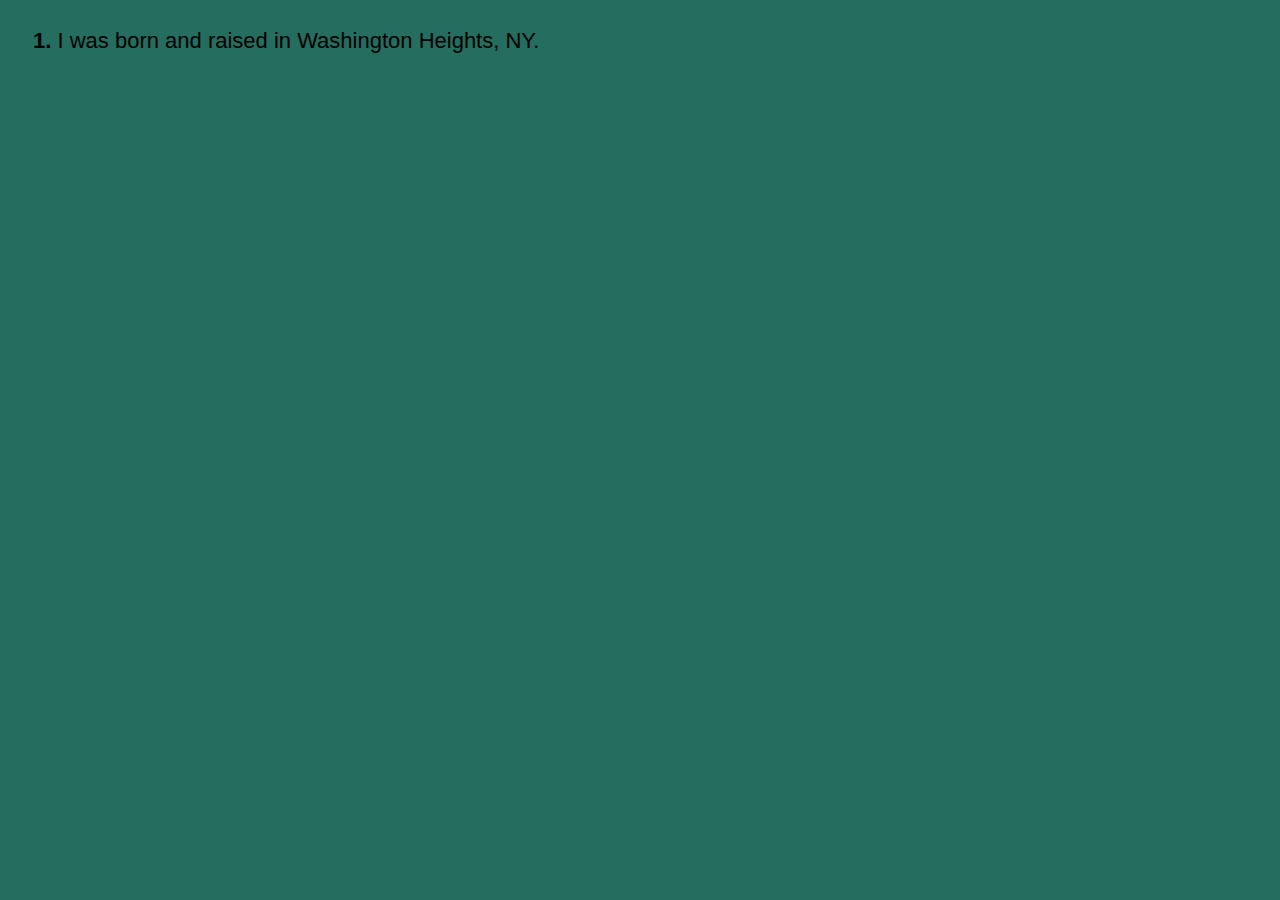
<file: my-responsive-facts/index.html>
<!doctype html>
<html class="no-js" lang="">
    <head>
    <meta charset="utf-8">
    <meta http-equiv="X-UA-Compatible" content="IE=edge">
    <title>Media Quiery</title>
    <meta name="description" content="">
    <meta name="viewport" content="width=device-width, initial-scale=1">

        <link rel="stylesheet" href="css/main.css">
</head>
    <body>

	<div class="fact1">
	
	<p> <Strong>1.</Strong> I was born and raised in Washington Heights, NY.
	</p>
	
	</div>
	
	<div class="fact2">
	
	<p> <Strong>2.</Strong> I love to race cars and I drive a 2005 Honda Accord.
	</p>
	
	</div>
	
	
	<div class="fact3">
	
	<p> <Strong>3.</Strong> I am about that gym life.
	</p>
	
	</div>
	
	
	<div class="fact4">
	
	<p> <Strong>4.</Strong> My favorite music artist is rapper Max B.
	</p>
	
	</div>
	
	
	<div class="fact5">
	
	<p> <Strong>5.</Strong> I am the truth.
	</p>
	
	</div>
	
	
	<div class="fact6">
	
	<p> <Strong>6.</Strong> I find Seafood to be disgusting.
	</p>
	
	</div>
	
    </body>
</html>
</file>
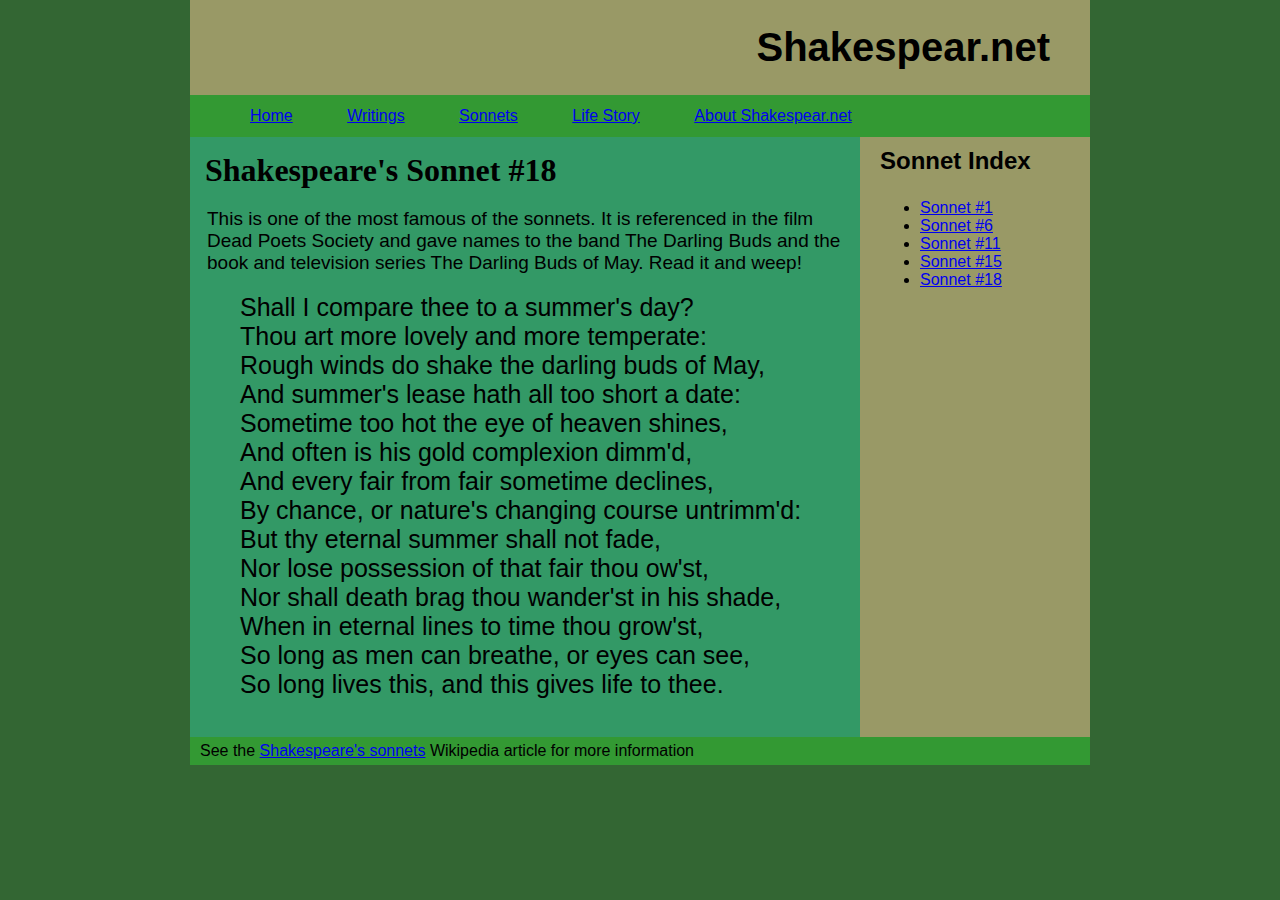
<file: wiki4.html>
<!DOCTYPE HTML PUBLIC "-//W3C//DTD HTML 4.01//EN"
        "http://www.w3.org/TR/html4/strict.dtd">
<html lang="en">
  <head>
  
  <link rel="stylesheet" type="text/css" href="css/wiki4.css">
  
    <title>CSS Challenge 4</title>
  </head>
  <body>
  
    <div class="wrap">
      <div class="header">
        <h1>Shakespear.net</h1>
      </div>
	  
	  
      <div class="nav">
        <ul>
          <li><a href="#">Home</a></li>
          <li><a href="#">Writings</a></li>
          <li><a href="#">Sonnets</a></li>
          <li><a href="#">Life Story</a></li>
          <li><a href="#">About Shakespear.net</a></li>
        </ul>
      </div>
      <div class="sidebar">
        <h2>Sonnet Index</h2>
        <ul>
          <li><a href="#">Sonnet #1</a></li>
          <li><a href="#">Sonnet #6</a></li>
          <li><a href="#">Sonnet #11</a></li>
          <li><a href="#">Sonnet #15</a></li>
          <li><a href="#">Sonnet #18</a></li>
        </ul>
      </div>
      <div class="content">
        <h1>Shakespeare's Sonnet #18</h1>
        <p>This is one of the most famous of the sonnets. It is referenced
            in the film Dead Poets Society and gave names to the band The
            Darling Buds and the book and television series The Darling Buds
            of May. Read it and weep!</p>
        <ul>
          <li>Shall I compare thee to a summer's day?</li><br>
          <li>Thou art more lovely and more temperate:</li><br>
          <li>Rough winds do shake the darling buds of May,</li><br>
          <li>And summer's lease hath all too short a date:</li><br>
          <li>Sometime too hot the eye of heaven shines,</li><br>
          <li>And often is his gold complexion dimm'd,</li><br>
          <li>And every fair from fair sometime declines,</li><br>
          <li>By chance, or nature's changing course untrimm'd:</li><br>
          <li>But thy eternal summer shall not fade,</li><br>
          <li>Nor lose possession of that fair thou ow'st,</li><br>
          <li>Nor shall death brag thou wander'st in his shade,</li><br>
          <li>When in eternal lines to time thou grow'st,</li><br>
          <li>So long as men can breathe, or eyes can see,</li><br>
          <li>So long lives this, and this gives life to thee.</li><br>
        </ul>
      </div>
      <div class="footer">
        <p class="copyright">See the 
        <a href="http://en.wikipedia.org/wiki/Shakespeare%27s_Sonnets">
        Shakespeare's sonnets</a> Wikipedia article for more information
        </p>
      </div>
    </div>
  </body>
</html>
</file>
<file: my-responsive-facts/css/main.css>
p {

  padding-left: 10px ;
  font-family: "Comic Sans MS", cursive, sans-serif;
  font-size:22px;
 
  display: none;
  float: left;
  margin-top: 20px;
  margin-bottom: 25px;
  margin-right: 10px;
  margin-left: 15px;
}







body {

background: #246D5F;

}
  
  .fact1  p{
	display: block ;
	
    }
  
  
  @media (max-width:1000px) {
 
  body {

background: #4C678C;

}
  
  .fact2 p{
	display: block;
    
  }
  
  @media(max-width:840px) {
  
  body {

background: #C7363D;

}
  
  .fact3 p{
	display: block;
    
  }
  
  @media (max-width:670px) {
  
  body {

background: #E8DA43;

}
  
  .fact4 p {
	display: block;
    
  }
  
  @media(max-width:510px) {
  
  body {

background: #3F9531;

}
  
   .fact5 p {
	display: block;
   
  }
  
  @media (max-width: 350px) {
  
  body {

background: #686868;

}
  
  .fact6  p {
	display: block;
    
  }
</file>
<file: css/wiki4.css>
body,
html {
margin:0;
padding:0;
color:#000;
background:#336633;
font-family:Arial;


}

.wrap {
width:900px;
margin:0 auto;
background:#999966;

}

.header {
font-size: 20px;
float: right;
padding:20px 35px;
background:#999966;
}

h1 {

margin:5px;

}


.nav {
padding:12px 10px;
background:#339933;
clear: both;
}

.nav ul {
margin:0;
padding:0;
list-style:none;
}
.nav li {

display: inline;
margin:0;
padding-left: 50px;
}



.content {
padding: 10px;
float: left;
width: 650px;
background: #339966;
height:580px;
}

h2 {
margin:0 0 1em;
}


.content li {
display:inline;
font-size: 25px;
margin:0 auto;
}

.content p {
padding-left: 7px;
font-size: 19px;
}

.sidebar {
padding:10px;
float: right;

width:200px;
background:#999966;
height:580px;
}

.footer {
padding:5px 10px;
clear:both;
background:#339933;
}

.footer p {
margin:0;
}

.content h1 {

font-family: Arial Black;

}
</file>
